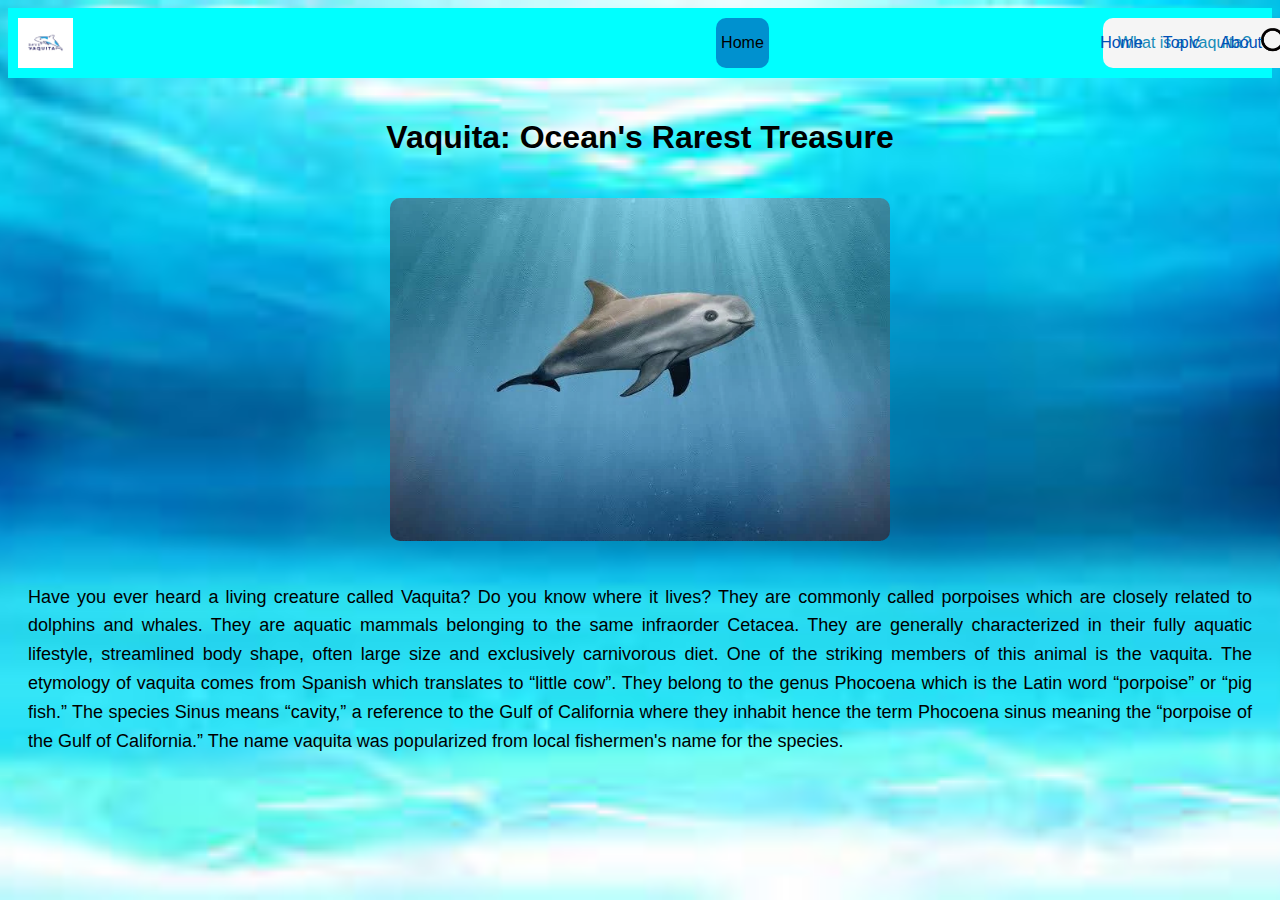
<file: MonicaComsciVScode/index.html>
<!DOCTYPE html >
<html>
    <head>
    <title>My First Webpage</title>

    <meta charset="UTF-8">
    <meta name="author" content="Monica">

    <link rel="stylesheet" href="style.css">
 </head>
 <body>
    <div class="header">
        <img src="images/vaquitalogo.png">
         <div class="searchbar">
            <div class="searchbarcon">
                <p> What is a Vaquita? </p>
            </div>
            <img src="images/search.png">
        </div>
        <div class="where">
            <div class="herewedare">
            <p> Home </p>
            </div>
        </div>
        <div class="navbar">
            <div class="navitem navactive">
                <a href="home.html">Home</a>
            </div>
            <div class="navitem">
                <a href="topic.html">Topic</a>
            </div>
            <div class="navitem">
                <a href="about.html">About</a>
            </div>
        </div>
    </div>        
     <div class="content">
        <div class="section1">
            <h1> Vaquita: Ocean's Rarest Treasure </h1>
        </div>
        <div class="section2">
            <img src="images/vaquita.webp">
        </div>
        <div class="section3">
            <p>Have you ever heard a living creature called Vaquita? Do you know where it lives? They are commonly called porpoises which are closely related to dolphins and whales. They are aquatic mammals belonging to the same infraorder Cetacea. They are generally characterized in their fully aquatic lifestyle, streamlined body shape, often large size and exclusively carnivorous diet. One of the striking members of this animal is the vaquita. The etymology of vaquita comes from Spanish which translates to “little cow”. They belong to the genus Phocoena which is the Latin word “porpoise” or “pig fish.” The species Sinus means “cavity,” a reference to the Gulf of California where they inhabit hence the term Phocoena sinus meaning the “porpoise of the Gulf of California.” The name vaquita was popularized from local fishermen's name for the species.</p>
        </div>
     </div>
    </body>
</html>
</file>
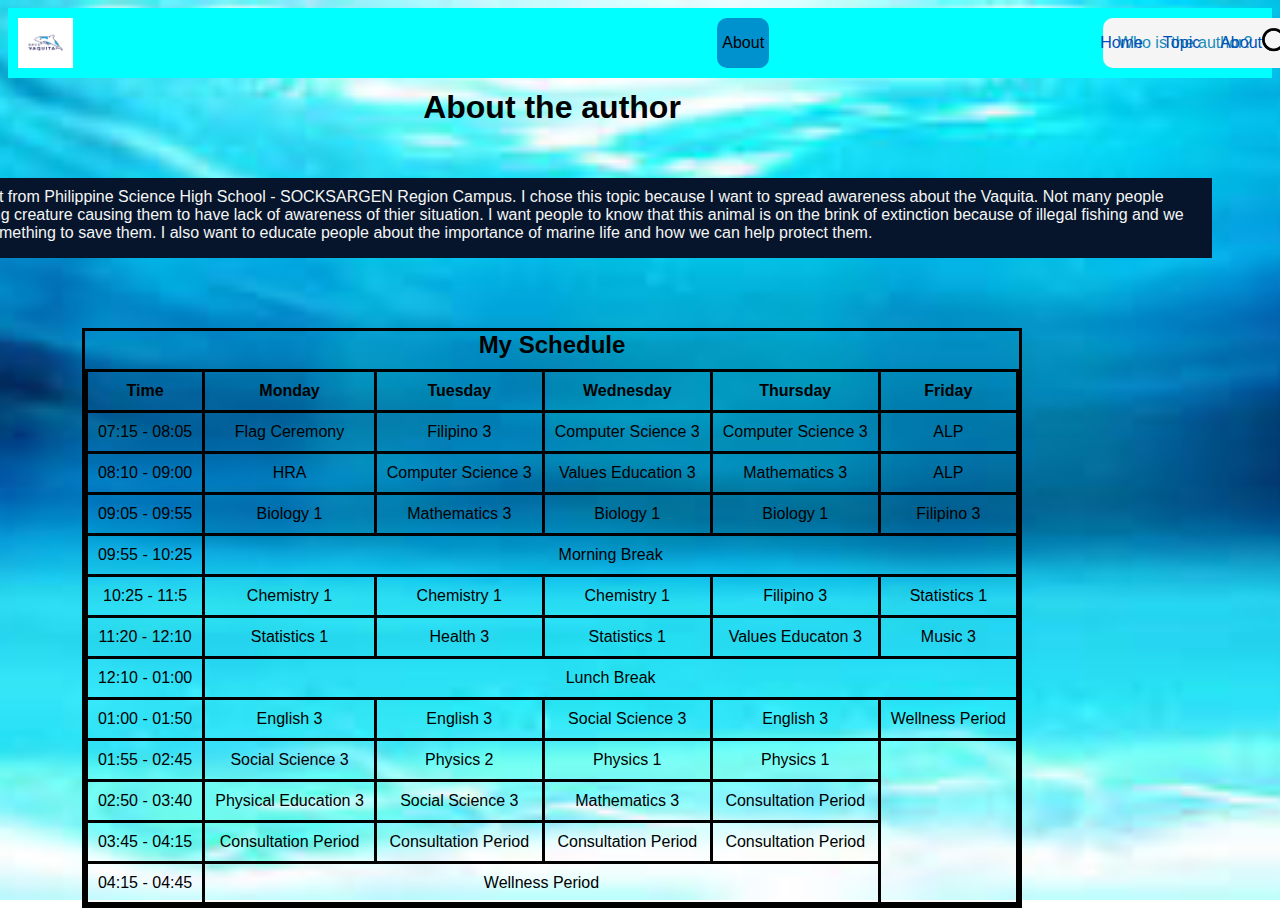
<file: MonicaComsciVScode/about.html>
<!DOCTYPE html >
<html>
    <head>
    <title>My First Webpage</title>

    <meta charset="UTF-8">
    <meta name="author" content="Monica">

    <style>
        table {
            border: 3px solid black;
            border-collapse: collapse;
            border-spacing: 10px;
        }

        th, td {
            border: 3px solid black;
            padding: 10px;
            text-align: center;
        }
    </style>

    <link rel="stylesheet" href="style.css">
 </head>
 <body>
    <div class="header">
        <img src="images/vaquitalogo.png">
         <div class="searchbar">
            <div class="searchbarcon">
                <p> Who is the author? </p>
            </div>
            <img src="images/search.png">
        </div>
        <div class="where">
            <div class="herewedare">
            <p> About </p>
            </div>
        </div>
        <div class="navbar">
            <div class="navitem navactive">
                <a href="home.html">Home</a>
            </div>
            <div class="navitem">
                <a href="topic.html">Topic</a>
            </div>
            <div class="navitem">
                <a href="about.html">About</a>
            </div>
    </div>
    <div class="content111">
        <div class="section111">
            <h1> About the author </h1>
        </div>
        <div class="section222">
            <p>
                I am a student from Philippine Science High School - SOCKSARGEN Region Campus. I chose this topic because I want to spread awareness about the Vaquita. Not many people know this living creature causing them to have  lack of awareness of thier situation. I want people to know that this animal is on the brink of extinction because of illegal fishing and we need to do something to save them. I also want to educate people about the importance of marine life and how we can help protect them.</p>
        </div>
        <div class="section333">
            <table>
                <caption> My Schedule </caption>
                <tr>
                    <th> Time </th>
                    <th> Monday </th>
                    <th> Tuesday </th>
                    <th> Wednesday </th>
                    <th> Thursday </th>
                    <th> Friday </th>
                </tr>
                <tr>
                    <td> 07:15 - 08:05 </td>
                    <td> Flag Ceremony </td>
                    <td> Filipino 3 </td>
                    <td> Computer Science 3 </td>
                    <td> Computer Science 3 </td>
                    <td> ALP </td>
                </tr>
                <tr>
                    <td> 08:10 - 09:00 </td>
                    <td> HRA </td>
                    <td> Computer Science 3 </td>
                    <td> Values Education 3 </td>
                    <td> Mathematics 3 </td>
                    <td> ALP </td>
                </tr>
                <tr>
                    <td> 09:05 - 09:55 </td>
                    <td> Biology 1 </td>
                    <td> Mathematics 3 </td>
                    <td> Biology 1 </td>
                    <td> Biology 1 </td>
                    <td> Filipino 3 </td>
                </tr>
                <tr>
                    <td> 09:55 - 10:25 </td>
                    <td colspan="5"> Morning Break </td>
                    </tr>
                <tr>
                    <td> 10:25 - 11:5 </td>
                    <td> Chemistry 1 </td>
                    <td> Chemistry 1 </td>
                    <td> Chemistry 1 </td>
                    <td> Filipino 3 </td>
                    <td> Statistics 1 </td>
                </tr>
                <tr>
                    <td> 11:20 - 12:10 </td>
                    <td> Statistics 1 </td>
                    <td> Health 3 </td>
                    <td> Statistics 1 </td>
                    <td> Values Educaton 3 </td>
                    <td> Music 3 </td>
                </tr>
                 <tr>
                    <td> 12:10 - 01:00 </td>
                    <td colspan="5"> Lunch Break </td>
                </tr>
                <tr>
                    <td> 01:00 - 01:50 </td>
                    <td> English 3 </td>
                    <td> English 3 </td>
                    <td> Social Science 3 </td>
                    <td> English 3 </td>
                    <td> Wellness Period </td>
                </tr>
                <tr>
                    <td> 01:55 - 02:45 </td>
                    <td> Social Science 3 </td>
                    <td> Physics 2 </td>
                    <td> Physics 1 </td>
                    <td> Physics 1 </td>
                    <td rowspan="4"></td>
                </tr>
                <tr>
                    <td> 02:50 - 03:40 </td>
                    <td> Physical Education 3 </td>
                    <td> Social Science 3 </td>
                    <td> Mathematics 3 </td>
                    <td> Consultation Period </td>
                </tr>
                <tr>
                    <td> 03:45 - 04:15 </td>
                    <td> Consultation Period  </td>
                    <td> Consultation Period </td>
                    <td> Consultation Period </td>
                    <td> Consultation Period </td>
                </tr>
                <tr>
                    <td> 04:15 - 04:45 </td>
                    <td colspan="4"> Wellness Period </td>
                </tr>
            </table>
        </div>
    </div>
    </body>
</html>
</file>
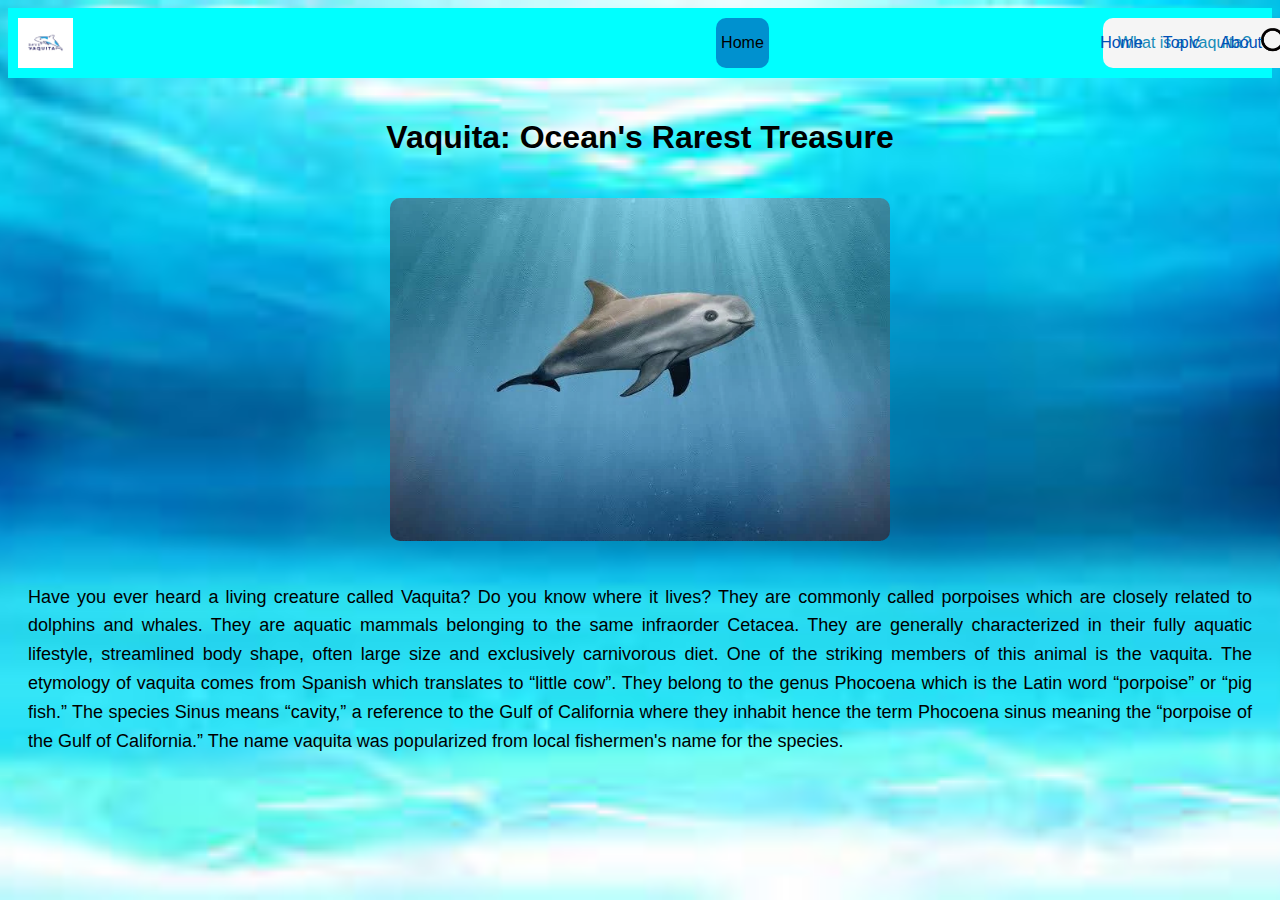
<file: MonicaComsciVScode/home.html>
<!DOCTYPE html >
<html>
    <head>
    <title>My First Webpage</title>

    <meta charset="UTF-8">
    <meta name="author" content="Monica">

    <link rel="stylesheet" href="style.css">
 </head>
 <body>
    <div class="header">
        <img src="images/vaquitalogo.png">
         <div class="searchbar">
            <div class="searchbarcon">
                <p> What is a Vaquita? </p>
            </div>
            <img src="images/search.png">
        </div>
        <div class="where">
            <div class="herewedare">
            <p> Home </p>
            </div>
        </div>
        <div class="navbar">
            <div class="navitem navactive">
                <a href="home.html">Home</a>
            </div>
            <div class="navitem">
                <a href="topic.html">Topic</a>
            </div>
            <div class="navitem">
                <a href="about.html">About</a>
            </div>
        </div>
    </div>        
     <div class="content">
        <div class="section1">
            <h1> Vaquita: Ocean's Rarest Treasure </h1>
        </div>
        <div class="section2">
            <img src="images/vaquita.webp">
        </div>
        <div class="section3">
            <p>Have you ever heard a living creature called Vaquita? Do you know where it lives? They are commonly called porpoises which are closely related to dolphins and whales. They are aquatic mammals belonging to the same infraorder Cetacea. They are generally characterized in their fully aquatic lifestyle, streamlined body shape, often large size and exclusively carnivorous diet. One of the striking members of this animal is the vaquita. The etymology of vaquita comes from Spanish which translates to “little cow”. They belong to the genus Phocoena which is the Latin word “porpoise” or “pig fish.” The species Sinus means “cavity,” a reference to the Gulf of California where they inhabit hence the term Phocoena sinus meaning the “porpoise of the Gulf of California.” The name vaquita was popularized from local fishermen's name for the species.</p>
        </div>
     </div>
    </body>
</html>
</file>
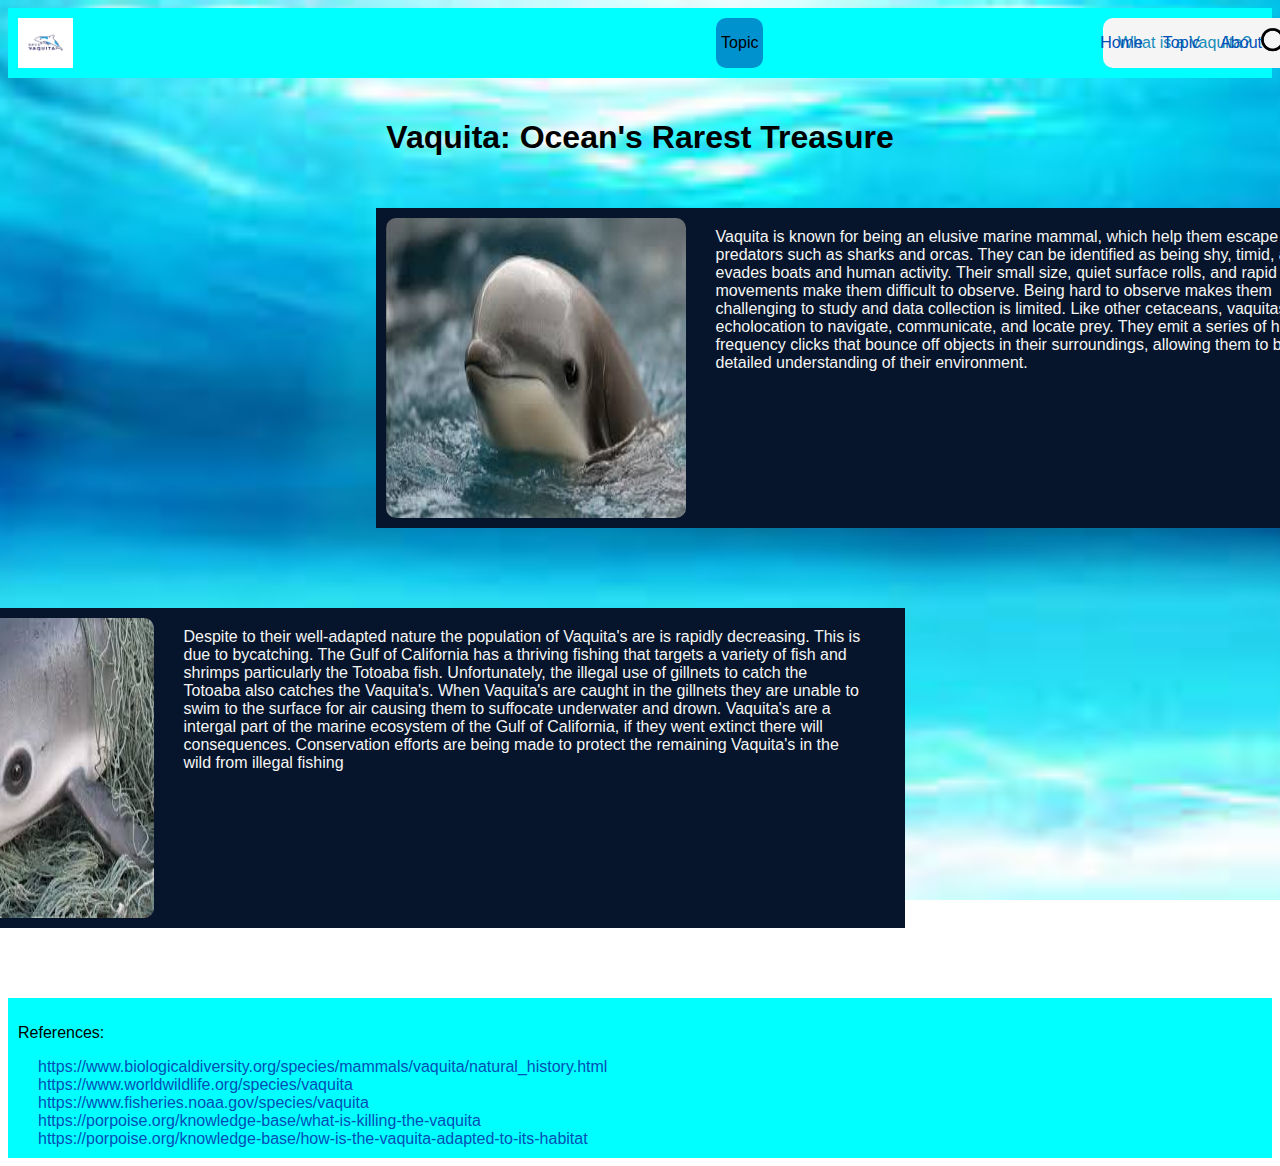
<file: MonicaComsciVScode/topic.html>
<!DOCTYPE html >
<html>
    <head>
    <title>My First Webpage</title>

    <meta charset="UTF-8">
    <meta name="author" content="Monica">

    <link rel="stylesheet" href="style.css">
 </head>
 <body>
    <div class="header">
        <img src="images/vaquitalogo.png">
         <div class="searchbar">
            <div class="searchbarcon">
                <p> What is a Vaquita? </p>
            </div>
            <img src="images/search.png">
        </div>
        <div class="where">
            <div class="herewedare">
            <p> Topic </p>
            </div>
        </div>
        <div class="navbar">
            <div class="navitem navactive">
                <a href="home.html">Home</a>
            </div>
            <div class="navitem">
                <a href="topic.html">Topic</a>
            </div>
            <div class="navitem">
                <a href="about.html">About</a>
            </div>
        </div>
    </div>        
    <div class="content11">
        <div class="section11">
            <h1> Vaquita: Ocean's Rarest Treasure </h1>
        </div>
        <div class="section22">
            <img src="images/topic1.jpg">
            <p>Vaquita is known for being an elusive marine mammal, which help them escape potential predators such as sharks and orcas. They can be identified as being shy, timid, and evades boats and human activity. Their small size, quiet surface rolls, and rapid movements make them difficult to observe. Being hard to observe makes them challenging to study and data collection is limited. Like other cetaceans, vaquitas rely on echolocation to navigate, communicate, and locate prey. They emit a series of high-frequency clicks that bounce off objects in their surroundings, allowing them to build a detailed understanding of their environment.</p>
        </div>
        <div class="section33">
            <img src="images/vaquita2.jpg">
            <p>Despite to their well-adapted nature the population of Vaquita's are is rapidly decreasing. This is due to bycatching. The Gulf of California has a thriving fishing that targets a variety of fish and shrimps particularly the Totoaba fish. Unfortunately, the illegal use of gillnets to catch the Totoaba also catches the Vaquita's. When Vaquita's are caught in the gillnets they are unable to swim to the surface for air causing them to suffocate underwater and drown. Vaquita's are a intergal part of the marine ecosystem of the Gulf of California, if they went extinct there will consequences. Conservation efforts are being made to protect the remaining Vaquita's in the wild from illegal fishing </p>
        </div>
    </div>
    <div class="footer">
        <div class="links">
            <p> References: </p> 
            <a href="https://www.biologicaldiversity.org/species/mammals/vaquita/natural_history.html"> https://www.biologicaldiversity.org/species/mammals/vaquita/natural_history.html </a>
            <a href="https://www.worldwildlife.org/species/vaquita"> https://www.worldwildlife.org/species/vaquita </a>
            <a href="https://www.fisheries.noaa.gov/species/vaquita"> https://www.fisheries.noaa.gov/species/vaquita </a>
            <a href="https://porpoise.org/knowledge-base/what-is-killing-the-vaquita"> https://porpoise.org/knowledge-base/what-is-killing-the-vaquita </a>
            <a href="https://porpoise.org/knowledge-base/how-is-the-vaquita-adapted-to-its-habitat"> https://porpoise.org/knowledge-base/how-is-the-vaquita-adapted-to-its-habitat </a>
        </div>
    </div>
    </body>
</html>
</file>
<file: MonicaComsciVScode/style.css>
body {
    background-image: url(images/ocean.jpg);
    background-size: cover;
    background-repeat: no-repeat;
    background-position: center;
    background-attachment: fixed;
    font-family:'Lucida Sans', 'Lucida Sans Regular', 'Lucida Grande', 'Lucida Sans Unicode', Geneva, Verdana, sans-serif
}

a {
    text-decoration: none;
    color: rgb(0, 79, 182);
}

.header {
    background-color: aqua;
    padding: 10px;
    display: flex;
    height: 50px;
}

.header img { 
    width: 55px;   
    margin-right: 500px;
}

.where {
    display: flex;
    margin-left: -590px;
    padding: 5px;
    background-color: rgb(0, 145, 207);
    justify-items: center;
    align-items: center;
    border-radius: 10px;
   
}

.hereweare p {
    display: flex;
    justify-items: center;
    color: rgb(0, 0, 0);
    font-size: 20px;
    font-weight: bold;
}


.navbar {
    display: flex;
    align-items: center;
    gap: 20px;
    margin-left: auto;
}

.navactive {
    color: azure;
}

.searchbar {
    padding: 5px;
    background-color: whitesmoke;
    display: flex;
    align-items: center;
    margin-left: 530px;
    border-radius: 10px;
}
.searchbarcon p {
    margin-left: 10px;
    color: rgb(24, 140, 185);
}

.searchbar img {
    display: flex;
    margin-right: 10px;
    margin-left: 10px;
    width: 30px;
    height: 30px;
}

.content {
    display: flex;
    flex-direction: column;
    align-items: center;
    margin-top: 20px;
    margin-left: 20px;
    margin-right: 20px;
    gap: 20px;
}

.section1 {
    text-align: center;
}

.section2 img {
    width: 500px;
    height: auto;
    border-radius: 10px;
}

.section3 p {
    text-align: justify;
    font-size: 18px;
    line-height: 1.6;
}

.content11 {
    display: flex;
    flex-direction: column;
    align-items: center;
    margin-top: 20px;
    margin-left: 20px;
    margin-right: 20px;
    gap: 20px;
}

.section11 {
    text-align: center;
}

.section22 {
    display: flex;
    flex-direction: row;
    background-color: rgb(6, 21, 44);
    color: whitesmoke;
    padding: 10px;
    width: 1000px;
    height: 300px;
    margin-left: 491px;
    margin-bottom: 50px;
    margin-top: 10px;
}

.section22 p{
    margin-bottom: 50px;
    margin-top: 10px;
    margin-left: 30px;
    margin-right: 30px;

}

.section22 img {
    width: 500px;
    height: auto;
    border-radius: 10px;
}

.section33 {
    display: flex;
    flex-direction: row;
    background-color: rgb(6, 21, 44);
    color: whitesmoke;
    padding: 10px;
    width: 1000px;
    height: 300px;
    margin-left: -491px;
    margin-bottom: 50px;
    margin-top: 10px;
}

.section33 p{
    margin-bottom: 50px;
    margin-top: 10px;
    margin-left: 30px;
    margin-right: 30px;

}

.section222 p{
    display: flex;
    flex-direction: row;
    background-color: rgb(6, 21, 44);
    color: whitesmoke;
    padding: 10px;
    width: 1300px;
    height: 60px;
    margin-bottom: 50px;
    margin-top: 10px;
    margin-left: 30px;
    margin-right: 30px;

}

.section33 img {
    width: 500px;
    height: auto;
    border-radius: 10px;
}

.content111 {
    display: flex;
    flex-direction: column;
    align-items: center;
    margin-top: 50px;
    margin-left: -1400px;
    margin-right: 20px;
    gap: 20px;
}


.section333 table {
    display: flex;
    flex-direction: column;
    border: 3px solid black;
    border-collapse: collapse;
    border-spacing: 10px;
    margin-left: auto;
    margin-right: auto;
}

.section333 caption {
    font-size: 24px;
    font-weight: bold;
    margin-bottom: 10px;
    border: none;
}

.footer {
    background-color: aqua;
    padding: 10px;
    display: flex;
    justify-content: start;
    align-items:flex-start;
    gap: 20px;
    margin-top: 20px;
}

.links a {
    display: flex;
    flex-direction: column;
    align-items: flex-start;
    margin-left: 20px;
    margin-right: 20px;
    gap: 20px;
}
</file>
